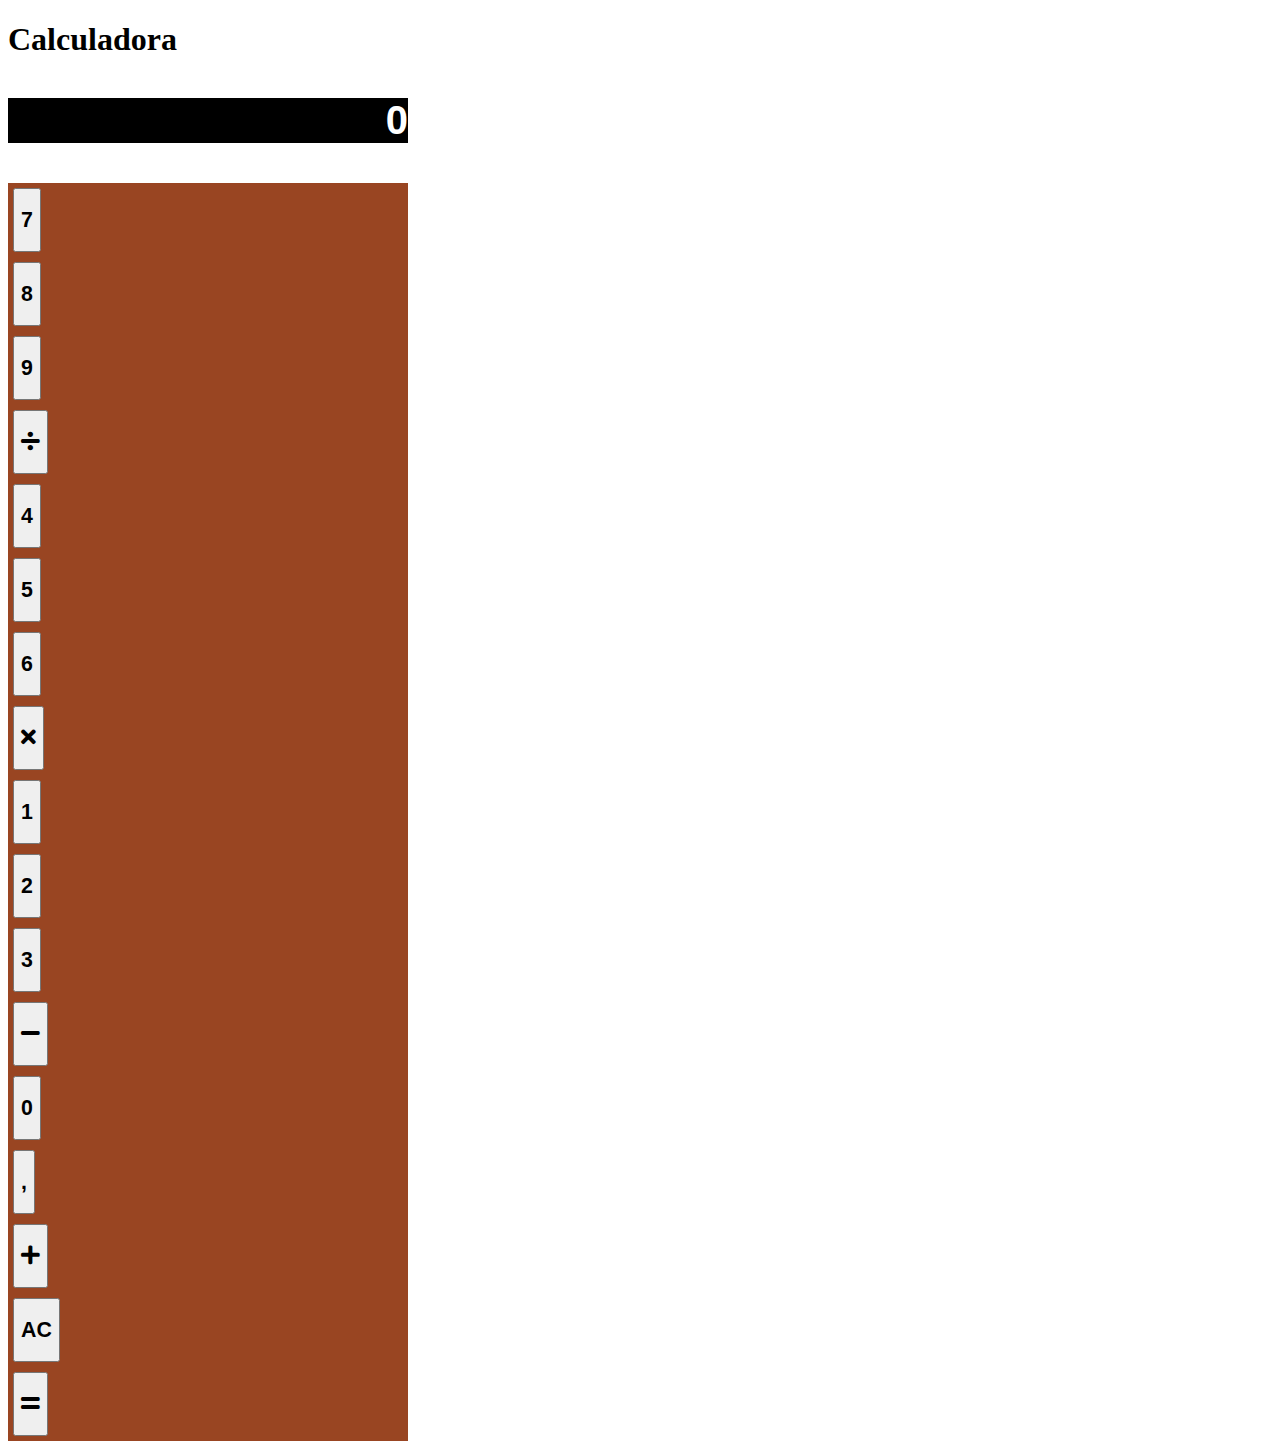
<file: calculator/index.html>
<!DOCTYPE html>
<html lang="pt-br">

<head>
  <title>Calculadora</title>
  <meta charset="utf-8" />
  <meta name="viewport" content="width=device-width" />
  <link href="https://cdn.jsdelivr.net/npm/bootstrap@5.1.3/dist/css/bootstrap.min.css" rel="stylesheet"
    integrity="sha384-1BmE4kWBq78iYhFldvKuhfTAU6auU8tT94WrHftjDbrCEXSU1oBoqyl2QvZ6jIW3" crossorigin="anonymous">
  <link rel="stylesheet" href="https://cdnjs.cloudflare.com/ajax/libs/font-awesome/5.15.4/css/all.min.css" />
  <link rel="stylesheet" href="style.css" />
  <script src="script.js"></script>
</head>

<body>
  <div class="container">
    <h1>Calculadora</h1>
    <div id="calculadora" class="card">
      <div class="card-header">
        <p id="display" class="m-1">0</p>
      </div>
      <div class="card-body">
        <div class="row">
          <div class="col">
            <button id="bt-7" type="button" class="btn btn-light btn-block button-text">7</button>
          </div>
          <div class="col">
            <button id="bt-8" type="button" class="btn btn-light btn-block button-text">8</button>
          </div>
          <div class="col">
            <button id="bt-9" type="button" class="btn btn-light btn-block button-text">9</button>
          </div>
          <div class="col">
            <button id="bt-divide" type="button" class="btn btn-warning btn-block button-text">
              <i class="fa fa-divide"></i>
            </button>
          </div>
        </div>
        <div class="row">
          <div class="col">
            <button id="bt-4" type="button" class="btn btn-light btn-block button-text">4</button>
          </div>
          <div class="col">
            <button id="bt-5" type="button" class="btn btn-light btn-block button-text">5</button>
          </div>
          <div class="col">
            <button id="bt-6" type="button" class="btn btn-light btn-block button-text">6</button>
          </div>
          <div class="col">
            <button id="bt-times" type="button" class="btn btn-warning btn-block button-text">
              <i class="fa fa-times"></i>
            </button>
          </div>
        </div>
        <div class="row">
          <div class="col">
            <button id="bt-1" type="button" class="btn btn-light btn-block button-text">1</button>
          </div>
          <div class="col">
            <button id="bt-2" type="button" class="btn btn-light btn-block button-text">2</button>
          </div>
          <div class="col">
            <button id="bt-3" type="button" class="btn btn-light btn-block button-text">3</button>
          </div>
          <div class="col">
            <button id="bt-minus" type="button" class="btn btn-warning btn-block button-text">
              <i class="fa fa-minus"></i>
            </button>
          </div>
        </div>
        <div class="row">
          <div class="col-6">
            <button id="bt-0" type="button" class="btn btn-light btn-block button-text">0</button>
          </div>
          <div class="col">
            <button id="bt-comma" type="button" class="btn btn-light btn-block button-text">,</button>
          </div>
          <div class="col">
            <button id="bt-plus" type="button" class="btn btn-warning btn-block button-text">
              <i class="fa fa-plus"></i>
            </button>
          </div>
        </div>
        <div class="row">
          <div class="col offset-6">
            <button id="bt-ac" type="button" class="btn btn-secondary btn-block button-text">AC</button>
          </div>
          <div class="col">
            <button id="bt-equals" type="button" class="btn btn-warning btn-block button-text">
              <i class="fa fa-equals"></i>
            </button>
          </div>
        </div>
      </div>
    </div>
  </div>
</body>

</html>
</file>
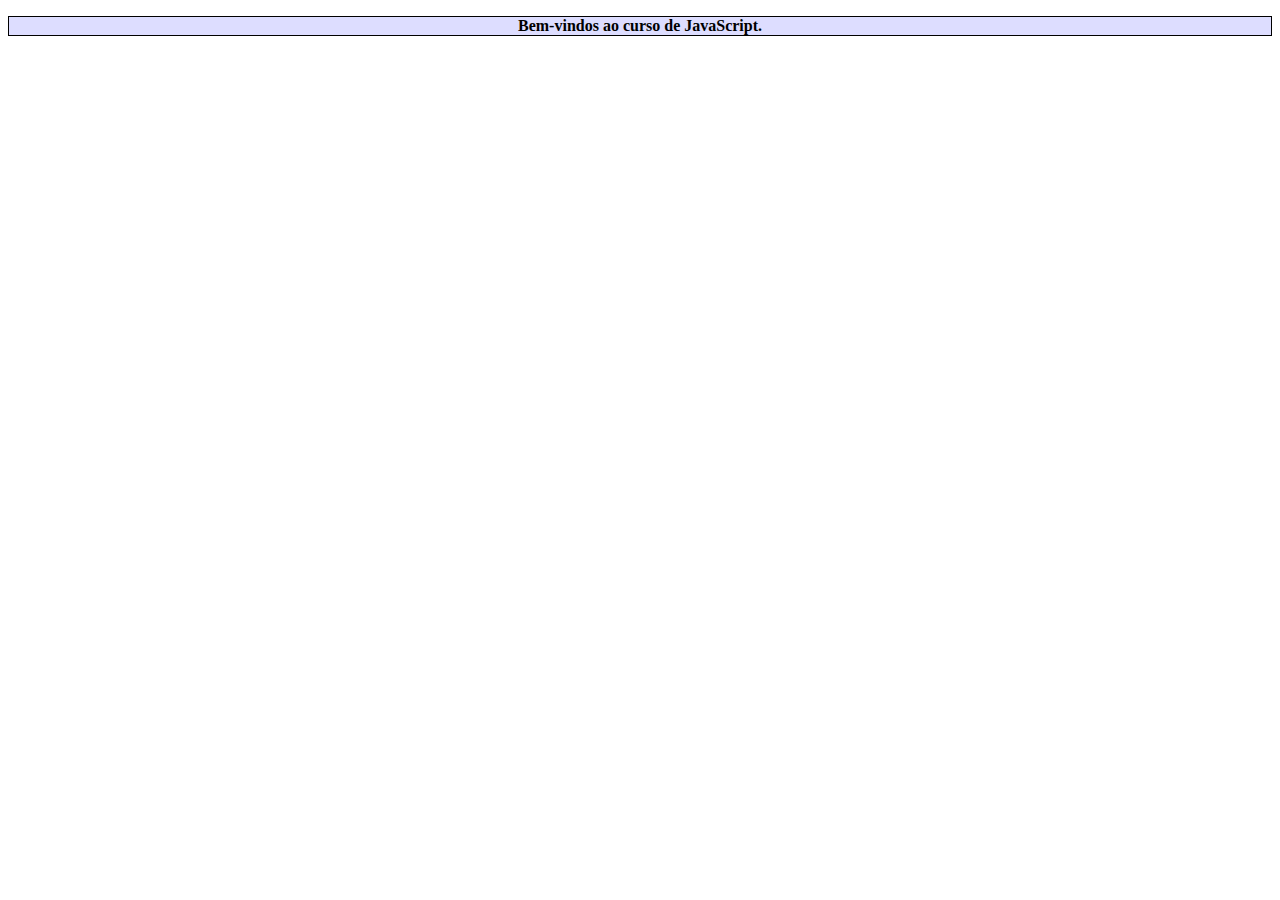
<file: DOM/index.html>
<!DOCTYPE html>
<html lang="en">
<head>
    <meta charset="UTF-8">
    <meta http-equiv="X-UA-Compatible" content="IE=edge">
    <meta name="viewport" content="width=device-width, initial-scale=1.0">
    <title>teste</title>
    <script>
        window.onload = () => {
            let intro = document.getElementById("introducao");
            intro.style.textAlign = "center";
            intro.style.fontWeight = "bold";
            intro.style.border = "thin solid black";
            intro.style.padding = "10 px 5px";
            intro.style.backgroundColor = "#DDF";
        }
    </script>
</head>
<body>
    <p id="introducao">
        Bem-vindos ao curso de JavaScript.
    </p>
</body>
</html>

<!--

O Document Object Model (DOM) é um objeto JavaScript que representa o documento. Ele é gerado a partir da combinação dos códigos fontes (HTML, CSS e JS), mas é a versão atual da página apresentada pelo navegador.

Para selecionarmos um ou mais elementos, podemos usar os seguintes métodos:

document.getElementById( 'id' ) — retorna um único elemento
document.getElementsByTagName( 'tag' ) — retorna uma lista de elementos
document.querySelector( 'seletor' ) — retorna um único (primeiro) elemento usando a seleção no formato da CSS
document.querySelectorAll( 'seletor' ) — retorna uma lista de elementos

-->
</file>
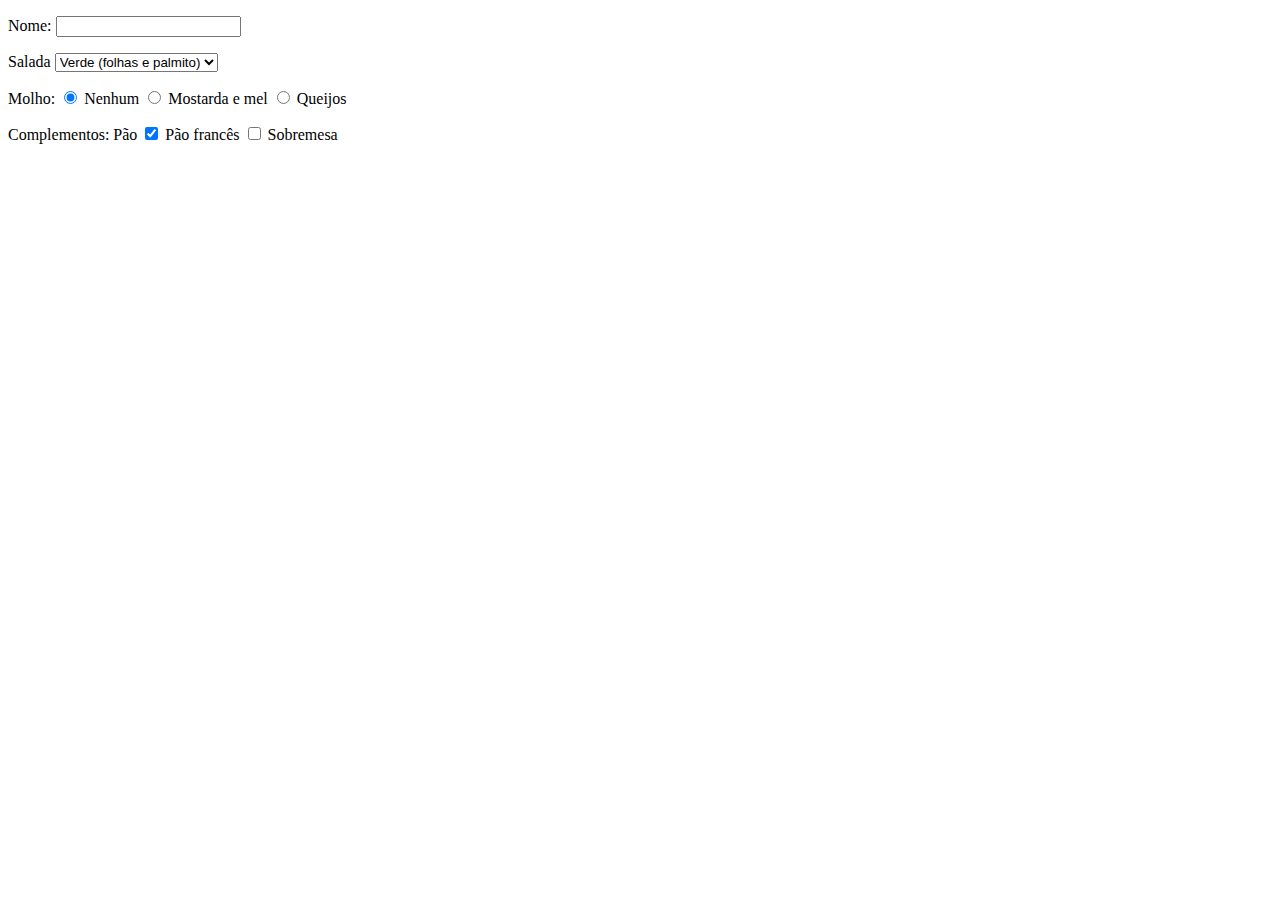
<file: form/index.html>
<!DOCTYPE html>
<html lang="pt-br">
  <head>
    <title>Pedidos de Salada</title>
    <meta charset="utf-8" />
    <script>
      window.onload = () => {
        nome.onchange = () => console.log('nome', 'change', nome.value);
        salada.onchange = () => console.log('salada', 'change', salada.value);
        let eventoMolho = () => {
          console.log('molho1', 'change', molho1.checked);
          console.log('molho2', 'change', molho2.checked);
          console.log('molho3', 'change', molho3.checked);
        };
        molho1.onchange = eventoMolho;
        molho2.onchange = eventoMolho;
        molho3.onchange = eventoMolho;
        pao.onchange = () => console.log('pao', 'change', pao.checked);
        sobremesa.onchange = () =>
          console.log('sobremesa', 'change', sobremesa.checked);
      };
    </script>
  </head>
  <body>
    <p>
      <label for="nome">Nome:</label>
      <input type="text" id="nome" name="nnome" />
    </p>
    <p>
      <label for="salada">Salada</label>
      <select id="salada" name="nsalada">
        <option value="0" selected>Verde (folhas e palmito)</option>
        <option value="1">Caprese</option>
        <option value="2">Caesar</option>
        <option value="3">Rúcula e pêras</option>
        <option value="4">Salmão</option>
        <option value="4">Frango</option>
      </select>
    </p>
    <p>
      Molho:
      <input type="radio" id="molho1" name="nmolho" value="0" checked />
      <label for="molho1">Nenhum</label>
      <input type="radio" id="molho2" name="nmolho" value="1" />
      <label for="molho2">Mostarda e mel</label>
      <input type="radio" id="molho3" name="nmolho" value="2" />
      <label for="molho3">Queijos</label>
    </p>
    <p>
      Complementos:
      <label for="pao">Pão</label>
      <input type="checkbox" id="pao" name="npao" checked />
      <label for="pao">Pão francês</label>
      <input type="checkbox" id="sobremesa" name="nsobremesa" />
      <label for="sobremesa">Sobremesa</label>
    </p>
  </body>
</html>
</file>
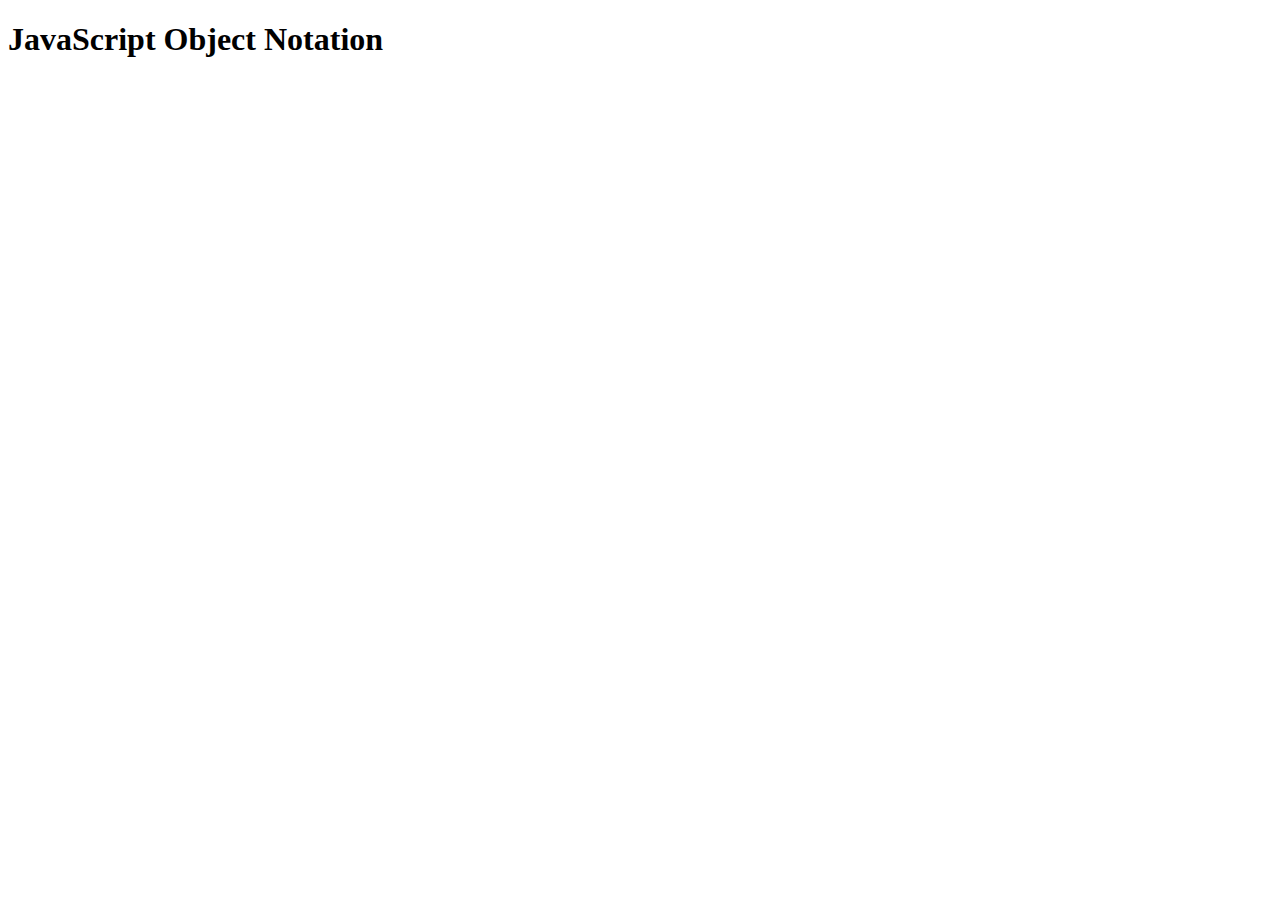
<file: JSON/index.html>
<!DOCTYPE html>
<html lang="en">
<head>
    <meta charset="UTF-8">
    <meta http-equiv="X-UA-Compatible" content="IE=edge">
    <meta name="viewport" content="width=device-width, initial-scale=1.0">
    <title>JSON</title>
    <script>
        let usuario = {
            "nome":"Yan",
            "senha":1234,
        };
        let str = JSON.stringify(usuario);
        console.log(str);
    </script>
</head>
<body>
    <h1>JavaScript Object Notation</h1>
</body>
</html>
</file>
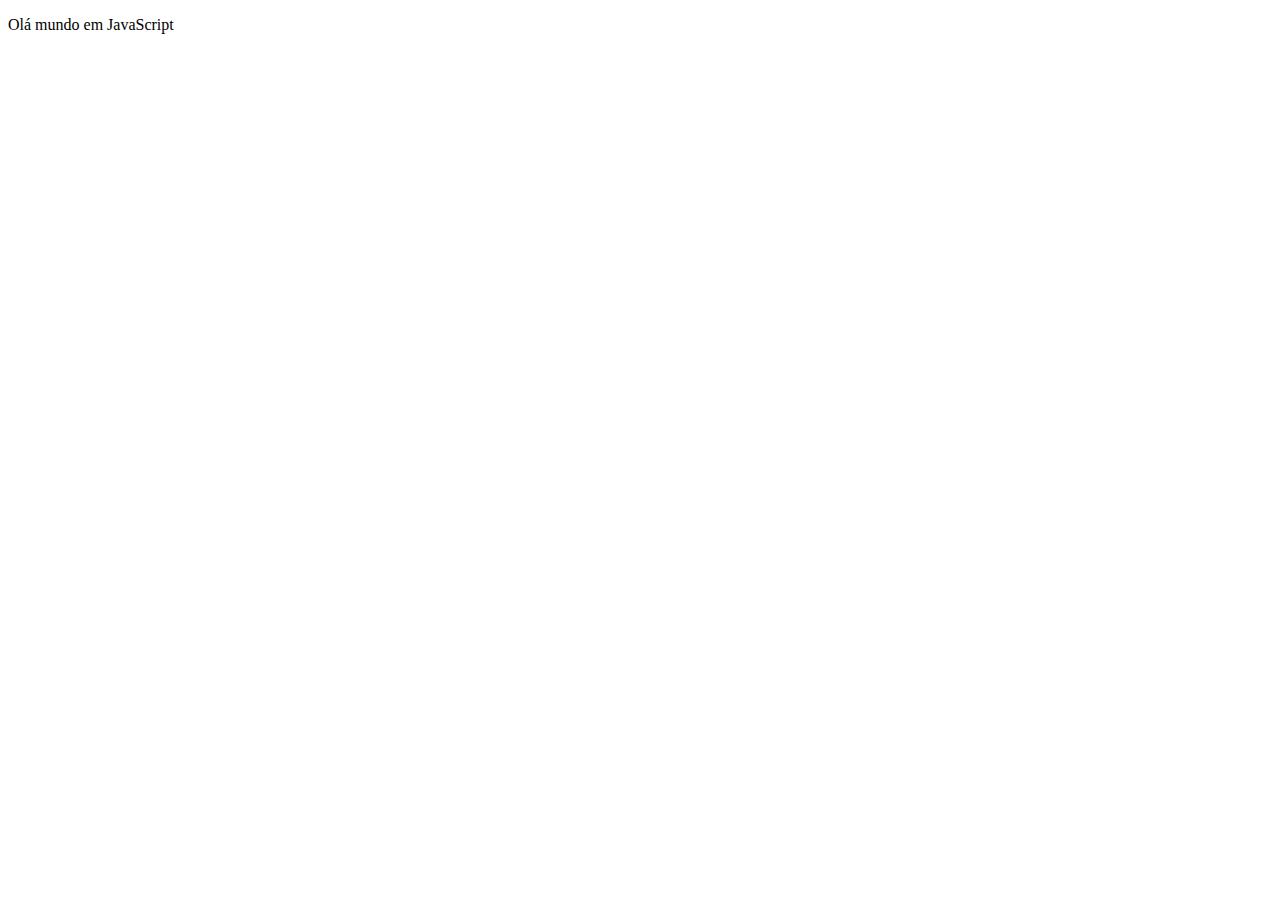
<file: modal/index.html>
<!DOCTYPE html>
<html lang="en">
<head>
    <meta charset="UTF-8">
    <meta http-equiv="X-UA-Compatible" content="IE=edge">
    <meta name="viewport" content="width=device-width, initial-scale=1.0">
    <title>Teste</title>
    <script src="index.js"></script>
</head>
<body onload="ola()">
    <p>Olá mundo em JavaScript</p>
</body>
</html>
</file>
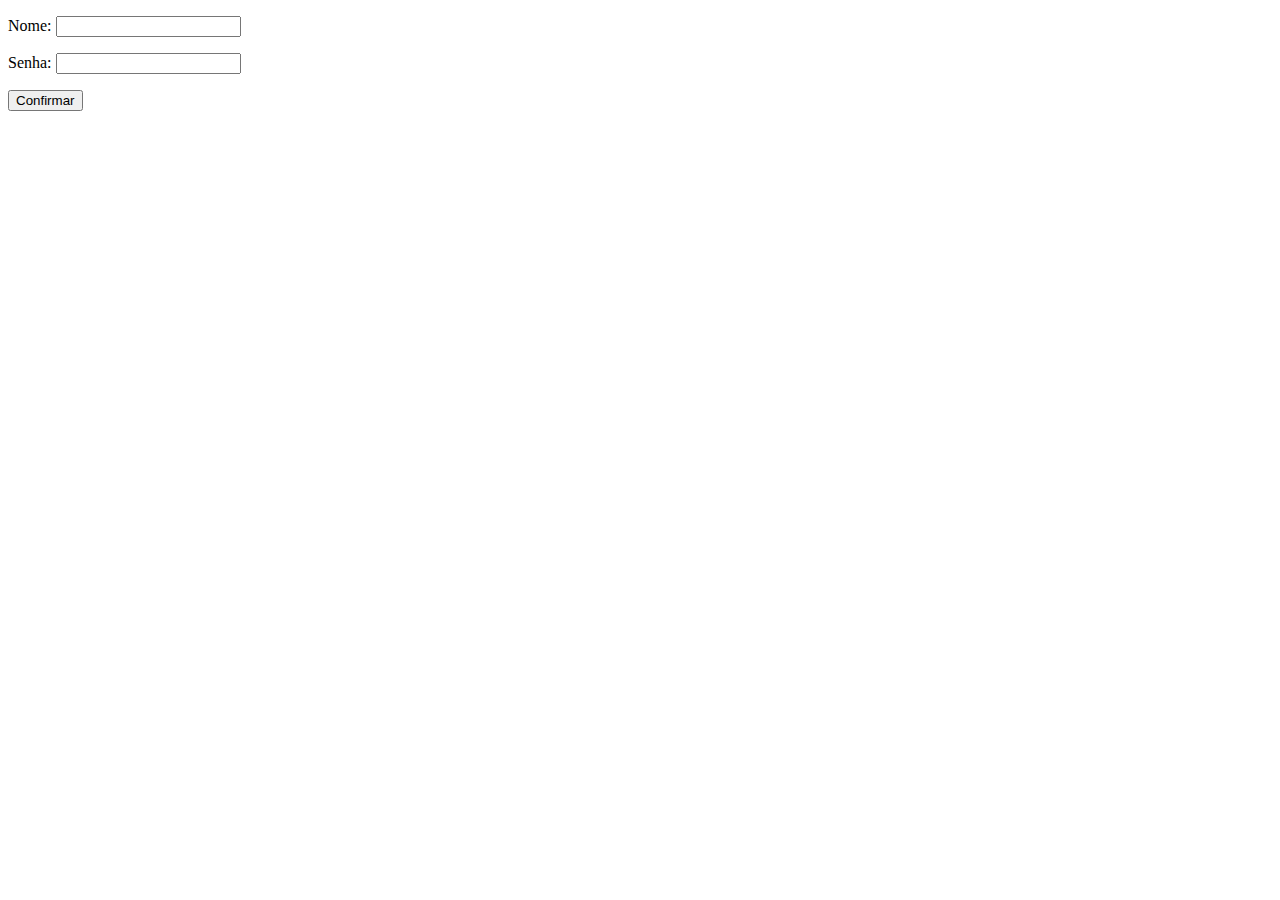
<file: webStorage/index.html>
<!DOCTYPE html>
<html lang="pt-br">
  <head>
    <title>Login</title>
    <meta charset="utf-8" />
    <script>
      window.onload = () => {
        // carrega o ultimo identificador de usuário usado
        nome.value = localStorage.getItem('username');

        // loga o usuário e registra o seu identificador
        login.onsubmit = (evento) => {
          localStorage.setItem('username', nome.value);
          alert(`Usuário ${nome.value} logado.`);
          evento.preventDefault();
        };
      };
    </script>
  </head>
  <body>
    <form id="login" method="post" action="https://postman-echo.com/post">
      <p>
        <label for="nome">Nome:</label>
        <input type="text" id="nome" name="nome" autocomplete="off" />
      </p>
      <p>
        <label for="senha">Senha:</label>
        <input type="password" id="senha" name="senha" />
      </p>
      <p><button type="submit">Confirmar</button></p>
    </form>
  </body>
</html>
</file>
<file: calculator/style.css>
#calculadora {
    width: 25rem;
  }
  
  #calculadora .card-header {
    background-color: black;
  }
  
  #calculadora .card-body {
    background-color: #994522;
  }
  
  #calculadora #display {
    text-align: right;
    font-family: 'Helvetica', 'Arial', sans-serif;
    font-weight: bold;
    font-size: 30pt;
    color: white;
  }
  
  #calculadora button {
    margin: 5px;
    height: 3em;
  }
  
  #calculadora .button-text {
    font-family: 'Helvetica', 'Arial', sans-serif;
    font-weight: bold;
    font-size: 16pt;
  }
</file>
